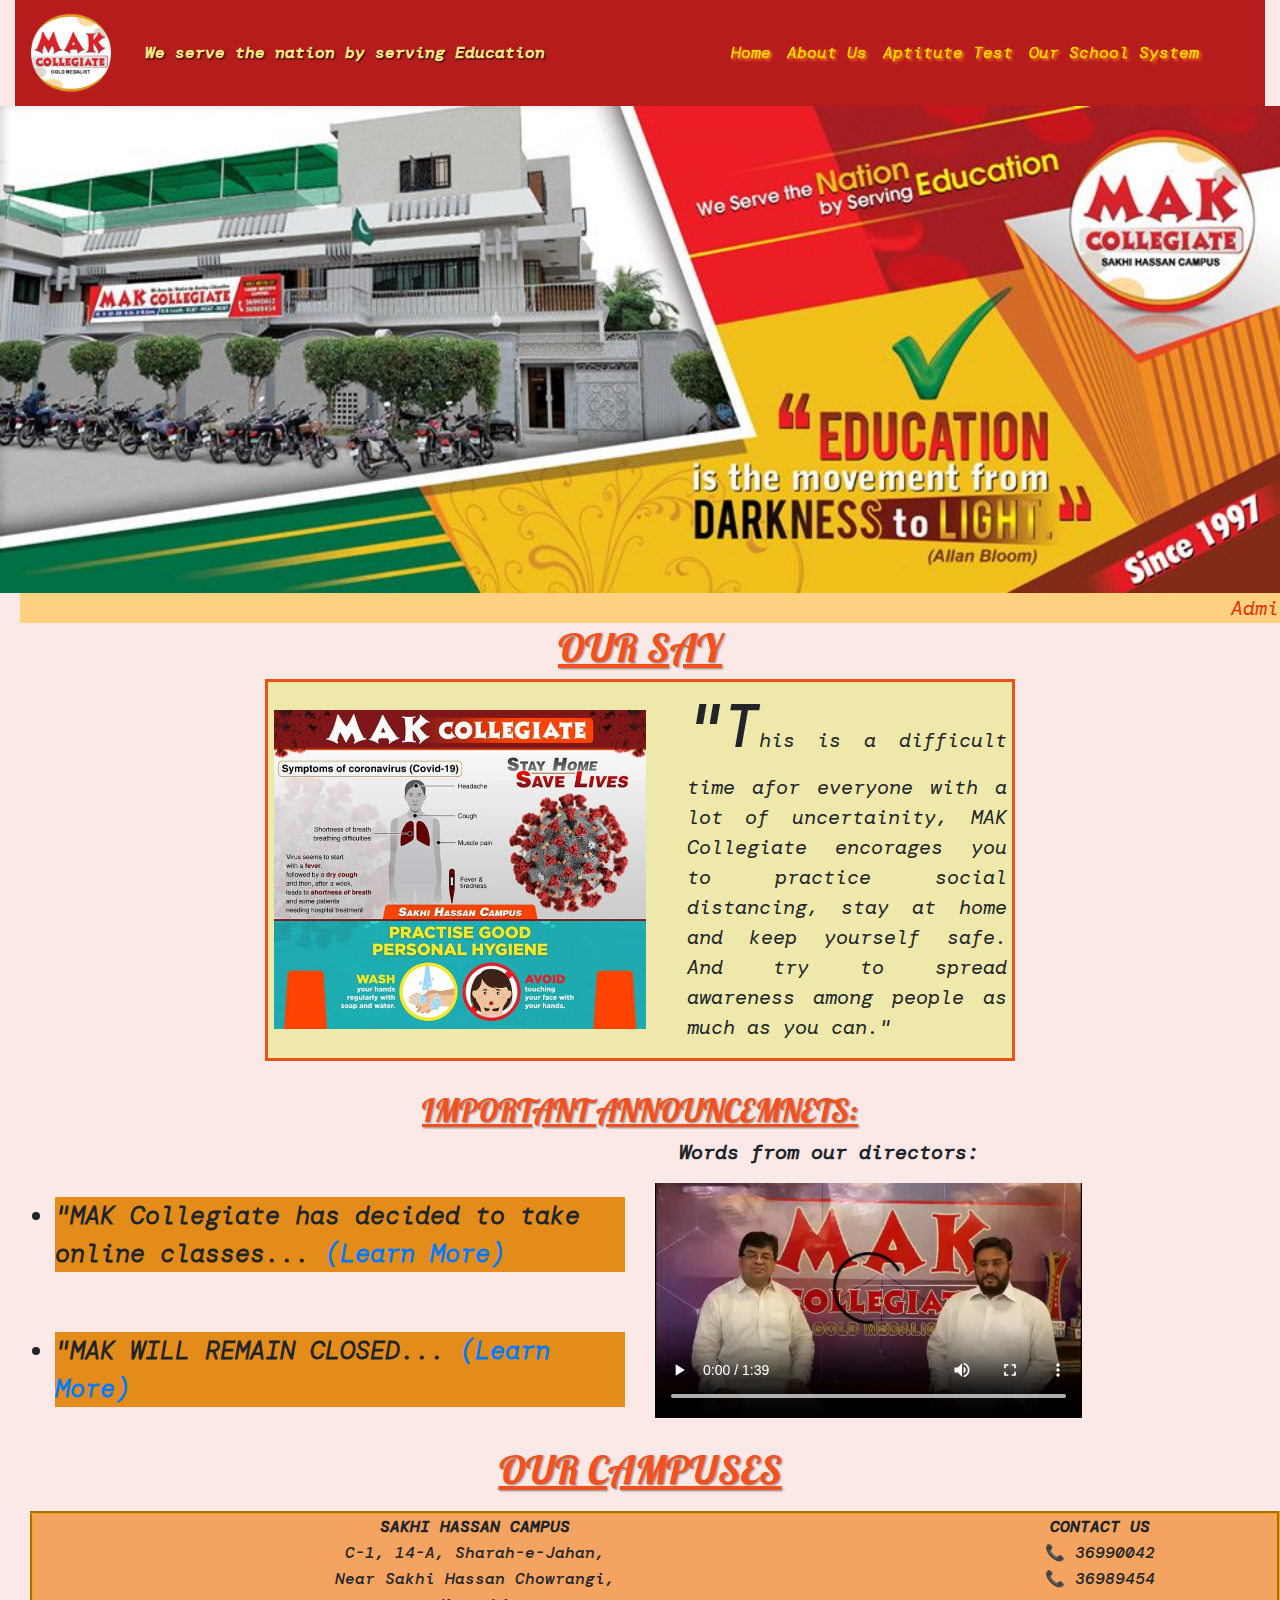
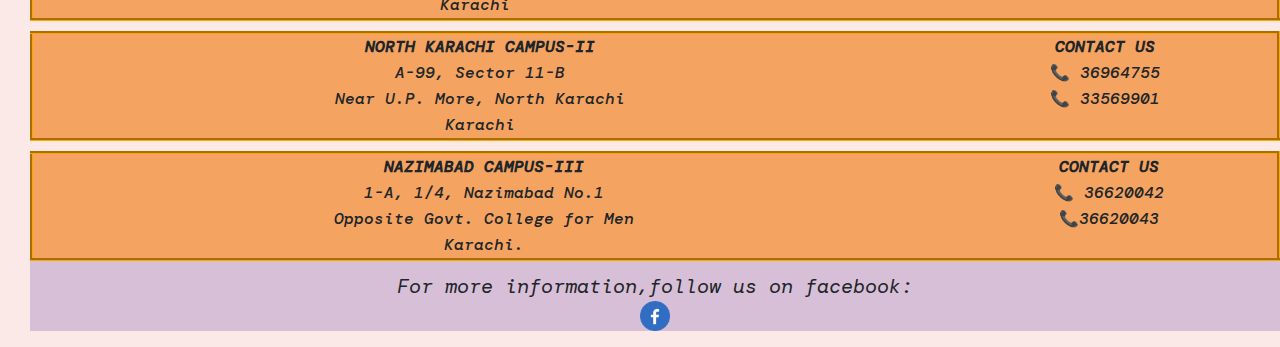
<file: index.html>
<!DOCTYPE html>
<html lang="en">

<head>
    <meta charset="UTF-8">
    <meta name="viewport" content="width=<device-width>, initial-scale=1.0">
    <title>Home Page</title>
    <link rel="stylesheet" href="bootstrap-4.4.1-dist/bootstrap-4.4.1-dist/css/bootstrap.min.css">
    <link rel="stylesheet" href="style.css">

</head>

<body>
    <div class="container-fluid">
        <div class="row">
            <div class="col">
               
                <nav class="navbar navbar-expand-lg navbar-light ">
                    <a class="navbar-brand" href="#"><img width="80" src="images/maklogo.png" alt=""></a>
                    <button class="navbar-toggler" type="button" data-toggle="collapse" data-target="#navbarText" 
                    aria-controls="navbarText" aria-expanded="false" aria-label="Toggle navigation">
                      <span class="navbar-toggler-icon"></span>
                    </button>
                    <div class="collapse navbar-collapse" id="navbarText">
                      
                      <span class="navbar-text">
                        &ensp; <b>We serve the nation by serving Education</b>
                      </span>
                  
                      <ul class="navbar-nav mr-auto"> &emsp;&emsp; &emsp;&emsp; &emsp;&emsp; &emsp;&emsp; &emsp;&emsp;
                        <li class="nav-item">
                          <a class="nav-link" href="index.html">Home</a>
                        </li>
                        <li class="nav-item">
                          <a class="nav-link" href="About.html">About Us</a>
                        </li>
                        <li class="nav-item">
                          <a class="nav-link" href="testprep.html">Aptitute Test</a>
                        </li>
                        <li class="nav-item">
                            <a class="nav-link" href="school.html">Our School System</a>
                          </li>
                      </ul>
                    </div>
                  </nav>
            </div>
        </div>
        <div id="header" class="row">
            <img width=100% src="images/header.jpg" alt="">
        </div>
    <div class="row marquee">
        <marquee>Admissions open for new batch of XI & XII in pre-enginnering, pre-medical, computer science and commerce groups</marquee>
    </div>
        <div id="say" class="row">
            <h1>OUR SAY</h1></div>
            <div id="oursay" class="row">
           <img src="images/takecare.jpg" alt="our say">
            <p><span id="large">"T</span>his is a difficult time afor everyone with a lot of uncertainity, MAK Collegiate
                encorages you to practice social distancing, stay at home and keep yourself safe. And try to spread
                awareness among people as much as you can." </p>

        </div>
 <div class="row"><h2>IMPORTANT ANNOUNCEMNETS:</h2></div>
        <div id="important" class="row">
            <div id="list" class="col">
            <ul>
            <li>"MAK Collegiate has decided to take online classes... <a href="classes.html">(Learn More)</a></li></ul>
            <ul><li>"MAK WILL REMAIN CLOSED... <a href="closed.html">(Learn More)</a></li>
            </ul>
            </div>
            <div id="video" class="col" >
                <p>&nbsp; <b> Words from our directors:</b></p>
                <video width=70% controls><source src="images/Facebook_Watch.mp4" type="video/mp4">Your browser does not support the video tag.</video>
                    
            </div>

        </div>
        <div id="campus" class="row">
            <h1>OUR CAMPUSES</h1></div><div class="row" id="table">
            <table>
                <tr>
                    <th>SAKHI HASSAN CAMPUS</th>
                    <th></th>
                    <th>CONTACT US</th>
                </tr>
                <tr>
                    <td>C-1, 14-A, Sharah-e-Jahan,</td>
                    <td></td>
                    <td><span>&#128222</span> 36990042</td>
                </tr>
                <tr>
                    <td>Near Sakhi Hassan Chowrangi,</td>
                    <td></td>
                    <td><span>&#128222</span> 36989454</td>
                </tr>
                <tr><td>Karachi</td></tr></table>
                <table >
                <tr><th>NORTH KARACHI CAMPUS-II</th>
                    <th></th>
                    <th>CONTACT US</th></tr>
                <tr><td>A-99, Sector 11-B</td>
                <td></td>
            <td><span>&#128222</span> 36964755</td></tr>
            <tr><td>Near U.P. More, North Karachi</td>
            <td></td>
        <td>&#128222 33569901</td></tr>
        <tr><td>Karachi</td></tr></table>
        <table>
        <tr><th>NAZIMABAD CAMPUS-III</th> <th></th>
            <th>CONTACT US</th></tr>
        <tr><td>1-A, 1/4, Nazimabad No.1</td>
        <td></td>
    <td><span>&#128222</span> 36620042</td></tr>
    <tr><td>Opposite Govt. College for Men</td>
    <td></td>
<td><span>&#128222</span>36620043</td></tr>
<tr><td>Karachi.</td></tr>
            </table></div>
            <div class="row" id="footer">
                <p>For more information,follow us on facebook:
                <a href="https://www.facebook.com/MAK.Collegiate.Sakhihassan.Campus/"><img width="30" src="images/fb.png" alt="fb icon"></a></p>
            </div>
     </div></div>
    </div>
    <script src="https://code.jquery.com/jquery-3.4.1.slim.min.js"
        integrity="sha384-J6qa4849blE2+poT4WnyKhv5vZF5SrPo0iEjwBvKU7imGFAV0wwj1yYfoRSJoZ+n"
        crossorigin="anonymous"></script>
    <script src="https://cdn.jsdelivr.net/npm/popper.js@1.16.0/dist/umd/popper.min.js"
        integrity="sha384-Q6E9RHvbIyZFJoft+2mJbHaEWldlvI9IOYy5n3zV9zzTtmI3UksdQRVvoxMfooAo"
        crossorigin="anonymous"></script>
    <script src="https://stackpath.bootstrapcdn.com/bootstrap/4.4.1/js/bootstrap.min.js"
        integrity="sha384-wfSDF2E50Y2D1uUdj0O3uMBJnjuUD4Ih7YwaYd1iqfktj0Uod8GCExl3Og8ifwB6"
        crossorigin="anonymous"></script>
</body>

</html>
</file>
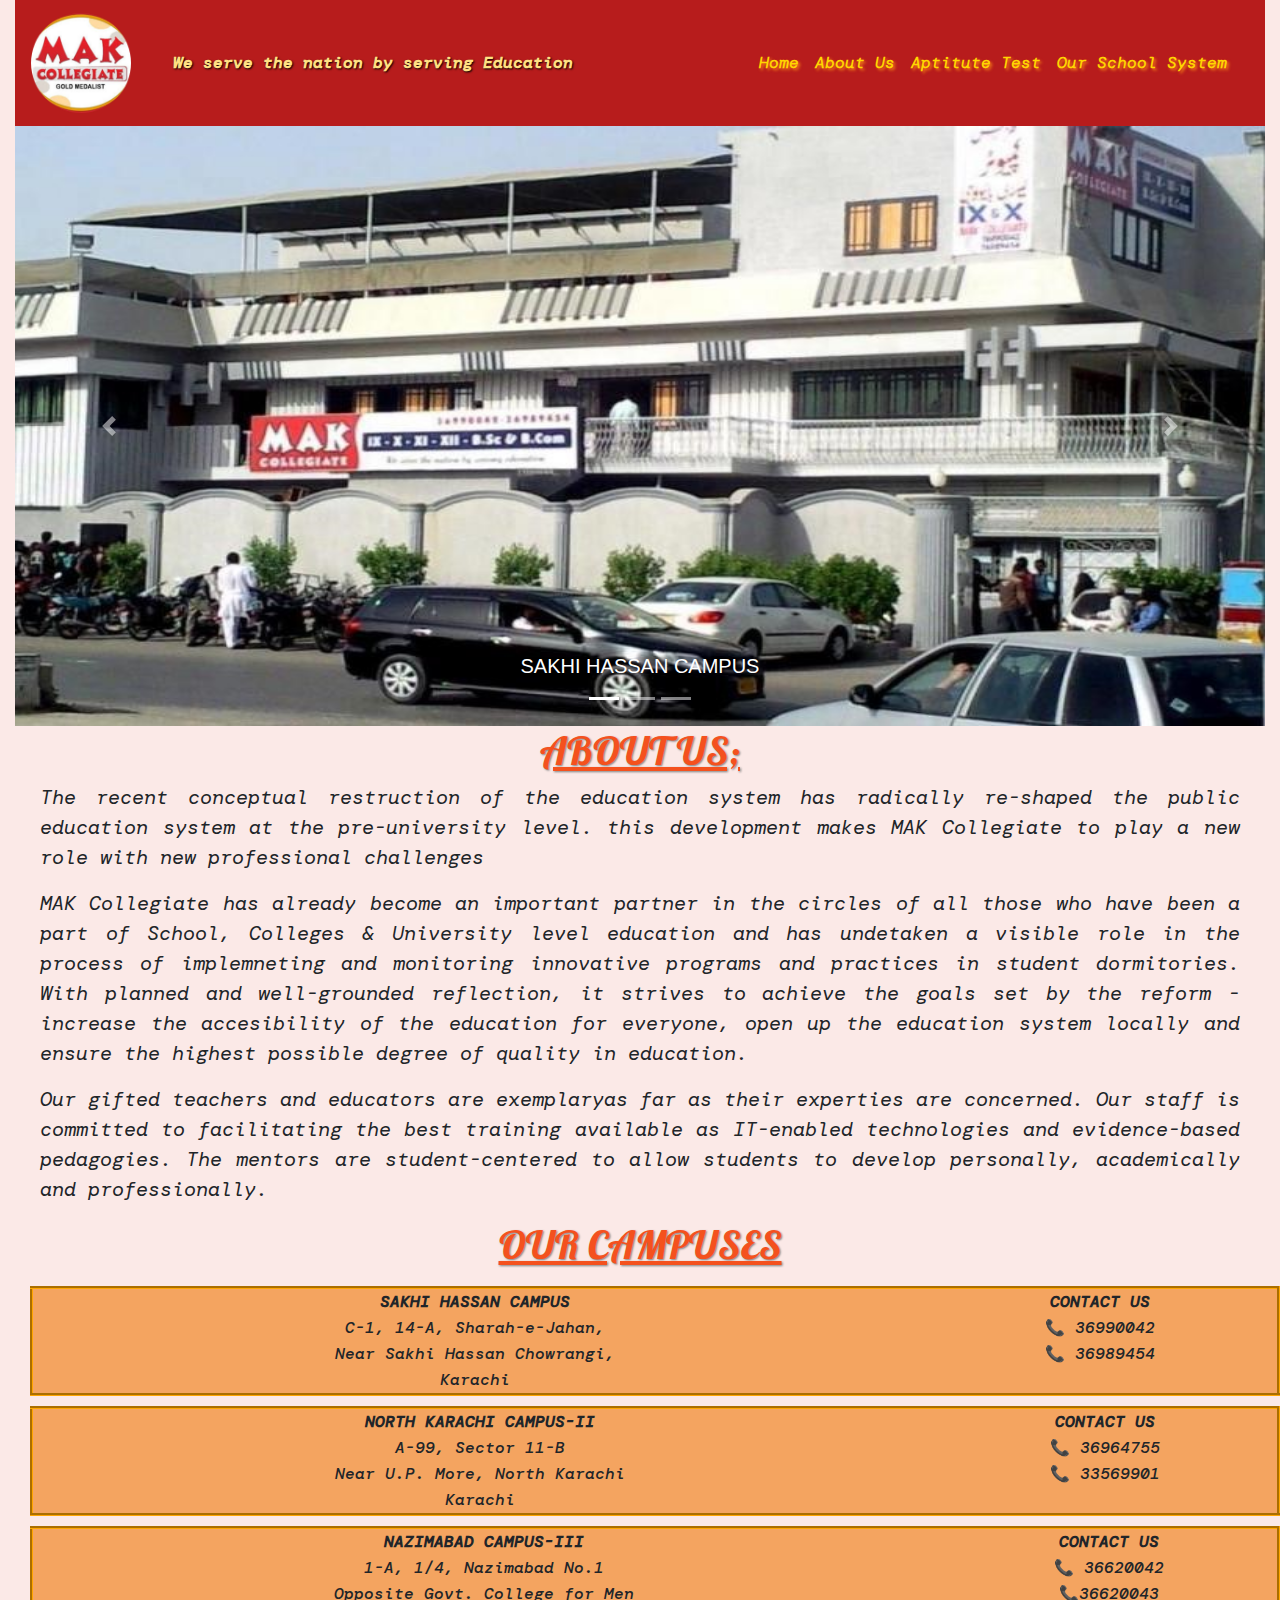
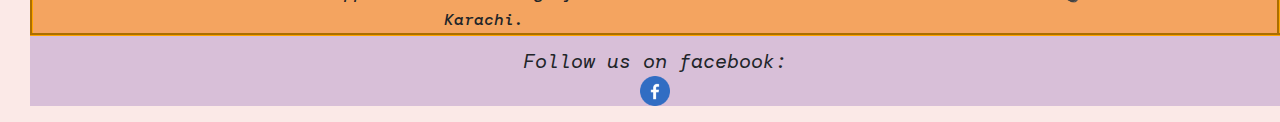
<file: About.html>
<!DOCTYPE html>
<html lang="en">
<head>
    <meta charset="UTF-8">
    <meta name="viewport" content="width=device-width, initial-scale=1.0">
    <title>About Us</title>
    <link rel="stylesheet" href="bootstrap-4.4.1-dist/bootstrap-4.4.1-dist/css/bootstrap.min.css
    ">
    <link rel="stylesheet" href="style.css">
</head>
<body>
    <div class="container-fluid">
        <div class="row">
               
                <div class="col" id="navbar">
                  <nav class="navbar navbar-expand-lg navbar-light " >
                    <a class="navbar-brand" href="#"><img width="100" src="images/maklogo.png" alt=""></a>
                    <button class="navbar-toggler" type="button" data-toggle="collapse" data-target="#navbarText" aria-controls="navbarText" aria-expanded="false" aria-label="Toggle navigation">
                      <span class="navbar-toggler-icon"></span>
                    </button>
                    <div class="collapse navbar-collapse" id="navbarText">
                      
                      <span class="navbar-text" >
                        &emsp; <b>We serve the nation by serving Education</b>
                      </span>
                  
                      <ul class="navbar-nav mr-auto"> &emsp;&emsp; &emsp;&emsp; &emsp;&emsp; &emsp;&emsp; &emsp;&emsp;
                        <li class="nav-item active">
                          <a class="nav-link" href="index.html">Home </a>
                        </li>
                        <li class="nav-item">
                          <a class="nav-link" href="About.html">About Us</a>
                        </li>
                        <li class="nav-item">
                          <a class="nav-link" href="testprep.html">Aptitute Test</a>
                        </li>
                        <li class="nav-item">
                            <a class="nav-link" href="school.html">Our School System</a>
                          </li>
                      </ul>
            </div></nav></div></div>
        <div id="carouselExampleCaptions" class="carousel slide" data-ride="carousel">
            <ol class="carousel-indicators">
              <li data-target="#carouselExampleCaptions" data-slide-to="0" class="active"></li>
              <li data-target="#carouselExampleCaptions" data-slide-to="1"></li>
              <li data-target="#carouselExampleCaptions" data-slide-to="2"></li>
            </ol>
            <div class="carousel-inner">
              <div class="carousel-item active">
                <img width="500" height="600" src="images/sakhihassan.jpg" class="d-block w-100" alt="campus">
                <div class="carousel-caption d-none d-md-block">
                  <h5>SAKHI HASSAN CAMPUS</h5>
                </div>
              </div>
              <div class="carousel-item">
                <img width="500" height="600" src="images/nazimabad.jpg" class="d-block w-100" alt="campus">
                <div class="carousel-caption d-none d-md-block">
                  <h5>North Nazimabad Campus</h5>
                </div>
              </div>
              <div class="carousel-item">
                <img width="500" height="600"src="images/north.jpg" class="d-block w-100" alt="campus">
                <div class="carousel-caption d-none d-md-block">
                  <h5>North Karachi Campus</h5>
                 
                </div>
              </div>
            </div>
            <a class="carousel-control-prev" href="#carouselExampleCaptions" role="button" data-slide="prev">
              <span class="carousel-control-prev-icon" aria-hidden="true"></span>
              <span class="sr-only">Previous</span>
            </a>
            <a class="carousel-control-next" href="#carouselExampleCaptions" role="button" data-slide="next">
              <span class="carousel-control-next-icon" aria-hidden="true"></span>
              <span class="sr-only">Next</span>
            </a>
          </div>
        <div id="about" class="row">
          <h1>ABOUT US;</h1>
            <p>The recent conceptual restruction of the education system has radically re-shaped the public education system 
                at the pre-university level. this development makes MAK Collegiate to play a new role with new professional challenges
            </p>
            <p>MAK Collegiate has already become an important partner in the circles of all those who have been a part of 
            School, Colleges & University level education and has undetaken a visible role in the process of implemneting and monitoring innovative 
            programs and practices in student dormitories. With planned and well-grounded reflection, it strives to achieve the goals set by the reform - increase the accesibility
            of the education for everyone, open up the education system locally and ensure the highest possible degree of quality in education.
           </p>
           <p>Our gifted teachers and educators are exemplaryas far as their experties are concerned. Our staff is committed to facilitating the best training available as
               IT-enabled technologies and evidence-based pedagogies. The mentors are student-centered to allow students to develop personally, academically and professionally. </p>
        </div>
        <div id="campus" class="row">
            <h1>OUR CAMPUSES</h1></div><div class="row" id="table">
            <table>
                <tr>
                    <th>SAKHI HASSAN CAMPUS</th>
                    <th></th>
                    <th>CONTACT US</th>
                </tr>
                <tr>
                    <td>C-1, 14-A, Sharah-e-Jahan,</td>
                    <td></td>
                    <td><span>&#128222</span> 36990042</td>
                </tr>
                <tr>
                    <td>Near Sakhi Hassan Chowrangi,</td>
                    <td></td>
                    <td><span>&#128222</span> 36989454</td>
                </tr>
                <tr><td>Karachi</td></tr></table>
                <table >
                <tr><th>NORTH KARACHI CAMPUS-II</th>
                    <th></th>
                    <th>CONTACT US</th></tr>
                <tr><td>A-99, Sector 11-B</td>
                <td></td>
            <td><span>&#128222</span> 36964755</td></tr>
            <tr><td>Near U.P. More, North Karachi</td>
            <td></td>
        <td>&#128222 33569901</td></tr>
        <tr><td>Karachi</td></tr></table>
        <table>
        <tr><th>NAZIMABAD CAMPUS-III</th> <th></th>
            <th>CONTACT US</th></tr>
        <tr><td>1-A, 1/4, Nazimabad No.1</td>
        <td></td>
    <td><span>&#128222</span> 36620042</td></tr>
    <tr><td>Opposite Govt. College for Men</td>
    <td></td>
<td><span>&#128222</span>36620043</td></tr>
<tr><td>Karachi.</td></tr>
            </table> </div>

            <div class="row" id="footer">
                <p>Follow us on facebook:
                <a href="https://www.facebook.com/MAK.Collegiate.Sakhihassan.Campus/"><img width="30" src="images/fb.png" alt="fb icon"></a></p>
            </div>
    </div>




    <script src="https://code.jquery.com/jquery-3.4.1.slim.min.js"
        integrity="sha384-J6qa4849blE2+poT4WnyKhv5vZF5SrPo0iEjwBvKU7imGFAV0wwj1yYfoRSJoZ+n"
        crossorigin="anonymous"></script>
    <script src="https://cdn.jsdelivr.net/npm/popper.js@1.16.0/dist/umd/popper.min.js"
        integrity="sha384-Q6E9RHvbIyZFJoft+2mJbHaEWldlvI9IOYy5n3zV9zzTtmI3UksdQRVvoxMfooAo"
        crossorigin="anonymous"></script>
    <script src="https://stackpath.bootstrapcdn.com/bootstrap/4.4.1/js/bootstrap.min.js"
        integrity="sha384-wfSDF2E50Y2D1uUdj0O3uMBJnjuUD4Ih7YwaYd1iqfktj0Uod8GCExl3Og8ifwB6"
        crossorigin="anonymous"></script>
</body>
</html>
</file>
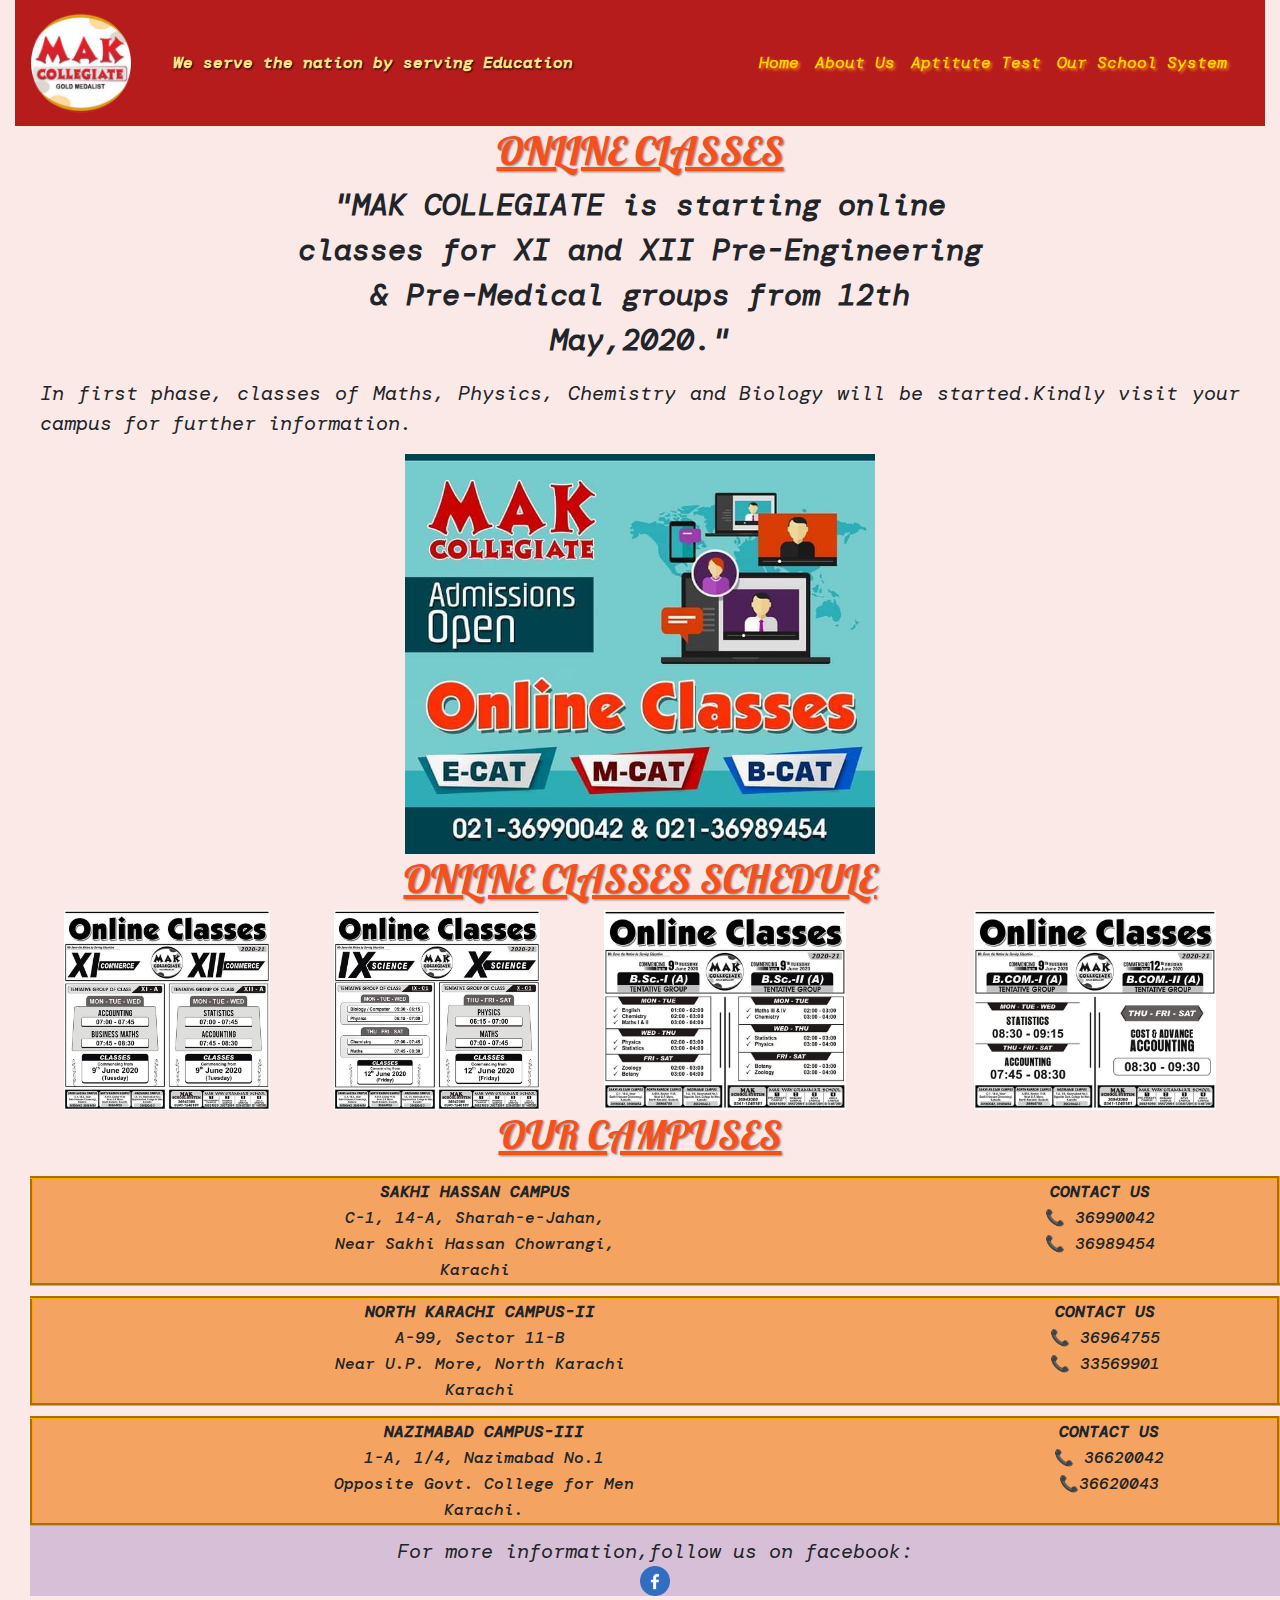
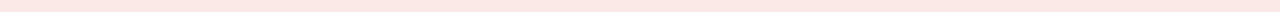
<file: classes.html>
<!DOCTYPE html>
<html lang="en">

<head>
    <meta charset="UTF-8">
    <meta name="viewport" content="width=device-width, initial-scale=1.0">
    <title>Notice</title>
    <link rel="stylesheet" href="style.css">
    <link rel="stylesheet" href="bootstrap-4.4.1-dist/bootstrap-4.4.1-dist/css/bootstrap.min.css">
</head>

<body>
    <div class="container-fluid">
    <div class="row">
        <div class="col">
           
            <nav class="navbar navbar-expand-lg navbar-light">
                <a class="navbar-brand" href="#"><img width="100" src="images/maklogo.png" alt=""></a>
                <button class="navbar-toggler" type="button" data-toggle="collapse" data-target="#navbarText" aria-controls="navbarText" aria-expanded="false" aria-label="Toggle navigation">
                  <span class="navbar-toggler-icon"></span>
                </button>
                <div class="collapse navbar-collapse" id="navbarText">
                  
                  <span class="navbar-text" >
                    &emsp; <b>We serve the nation by serving Education</b>
                  </span>
              
                  <ul class="navbar-nav mr-auto"> &emsp;&emsp; &emsp;&emsp; &emsp;&emsp; &emsp;&emsp; &emsp;&emsp;
                    <li class="nav-item active">
                      <a class="nav-link" href="index.html">Home</a>
                    </li>
                    <li class="nav-item">
                      <a class="nav-link" href="About.html">About Us</a>
                    </li>
                    <li class="nav-item">
                      <a class="nav-link" href="testprep.html">Aptitute Test</a>
                    </li>
                    <li class="nav-item">
                        <a class="nav-link" href="school.html">Our School System</a>
                      </li>
                  </ul>
                </div>
              </nav>
        </div>
    </div>
        <div id="heading" class="row">
            <h1>ONLINE CLASSES</h1></div>
            <div id="online" class="row">
            <p id="big">
                "<b>MAK COLLEGIATE </b> is starting online classes for XI and XII Pre-Engineering & Pre-Medical groups from 12th
                May,2020."</p>
                <p id="small"> In first phase, classes of Maths, Physics, Chemistry and Biology will be started.Kindly visit
                your campus for further information. </p>
            <img height="400" src="images/onlineclass.jpg" alt="classes">
        </div>
   <div class="row"><h1>ONLINE CLASSES SCHEDULE</h1></div>
    <div class="row"><a href="images/tt1.jpg"></a><img height="200" src="images/tt1.jpg" alt="timetable"></a>
    <a href="images/tt2.jpg"><img height="200" src="images/tt2.jpg" alt="timetable"></a>
    <a href="images/tt3.jpg"></a><img height="200" src="images/tt3.jpg" alt="timetable"></a>
    <a href="images/tt4.jpg"></a><img height="200" src="images/tt4.jpg" alt="timetable"></a></div>

    <div id="campus" class="row">
        <h1>OUR CAMPUSES</h1></div><div class="row" id="table">
        <table>
            <tr>
                <th>SAKHI HASSAN CAMPUS</th>
                <th></th>
                <th>CONTACT US</th>
            </tr>
            <tr>
                <td>C-1, 14-A, Sharah-e-Jahan,</td>
                <td></td>
                <td><span>&#128222</span> 36990042</td>
            </tr>
            <tr>
                <td>Near Sakhi Hassan Chowrangi,</td>
                <td></td>
                <td><span>&#128222</span> 36989454</td>
            </tr>
            <tr><td>Karachi</td></tr></table>
            <table >
            <tr><th>NORTH KARACHI CAMPUS-II</th>
                <th></th>
                <th>CONTACT US</th></tr>
            <tr><td>A-99, Sector 11-B</td>
            <td></td>
        <td><span>&#128222</span> 36964755</td></tr>
        <tr><td>Near U.P. More, North Karachi</td>
        <td></td>
    <td>&#128222 33569901</td></tr>
    <tr><td>Karachi</td></tr></table>
    <table>
    <tr><th>NAZIMABAD CAMPUS-III</th> <th></th>
        <th>CONTACT US</th></tr>
    <tr><td>1-A, 1/4, Nazimabad No.1</td>
    <td></td>
<td><span>&#128222</span> 36620042</td></tr>
<tr><td>Opposite Govt. College for Men</td>
<td></td>
<td><span>&#128222</span>36620043</td></tr>
<tr><td>Karachi.</td></tr>
        </table></div>
        <div class="row" id="footer">
            <p>For more information,follow us on facebook:
            <a href="https://www.facebook.com/MAK.Collegiate.Sakhihassan.Campus/"><img width="30" src="images/fb.png" alt="fb icon"></a></p>
        </div>
 </div></div>
</div>
<script src="https://code.jquery.com/jquery-3.4.1.slim.min.js"
    integrity="sha384-J6qa4849blE2+poT4WnyKhv5vZF5SrPo0iEjwBvKU7imGFAV0wwj1yYfoRSJoZ+n"
    crossorigin="anonymous"></script>
<script src="https://cdn.jsdelivr.net/npm/popper.js@1.16.0/dist/umd/popper.min.js"
    integrity="sha384-Q6E9RHvbIyZFJoft+2mJbHaEWldlvI9IOYy5n3zV9zzTtmI3UksdQRVvoxMfooAo"
    crossorigin="anonymous"></script>
<script src="https://stackpath.bootstrapcdn.com/bootstrap/4.4.1/js/bootstrap.min.js"
    integrity="sha384-wfSDF2E50Y2D1uUdj0O3uMBJnjuUD4Ih7YwaYd1iqfktj0Uod8GCExl3Og8ifwB6"
    crossorigin="anonymous"></script>
</body>


</html>
</file>
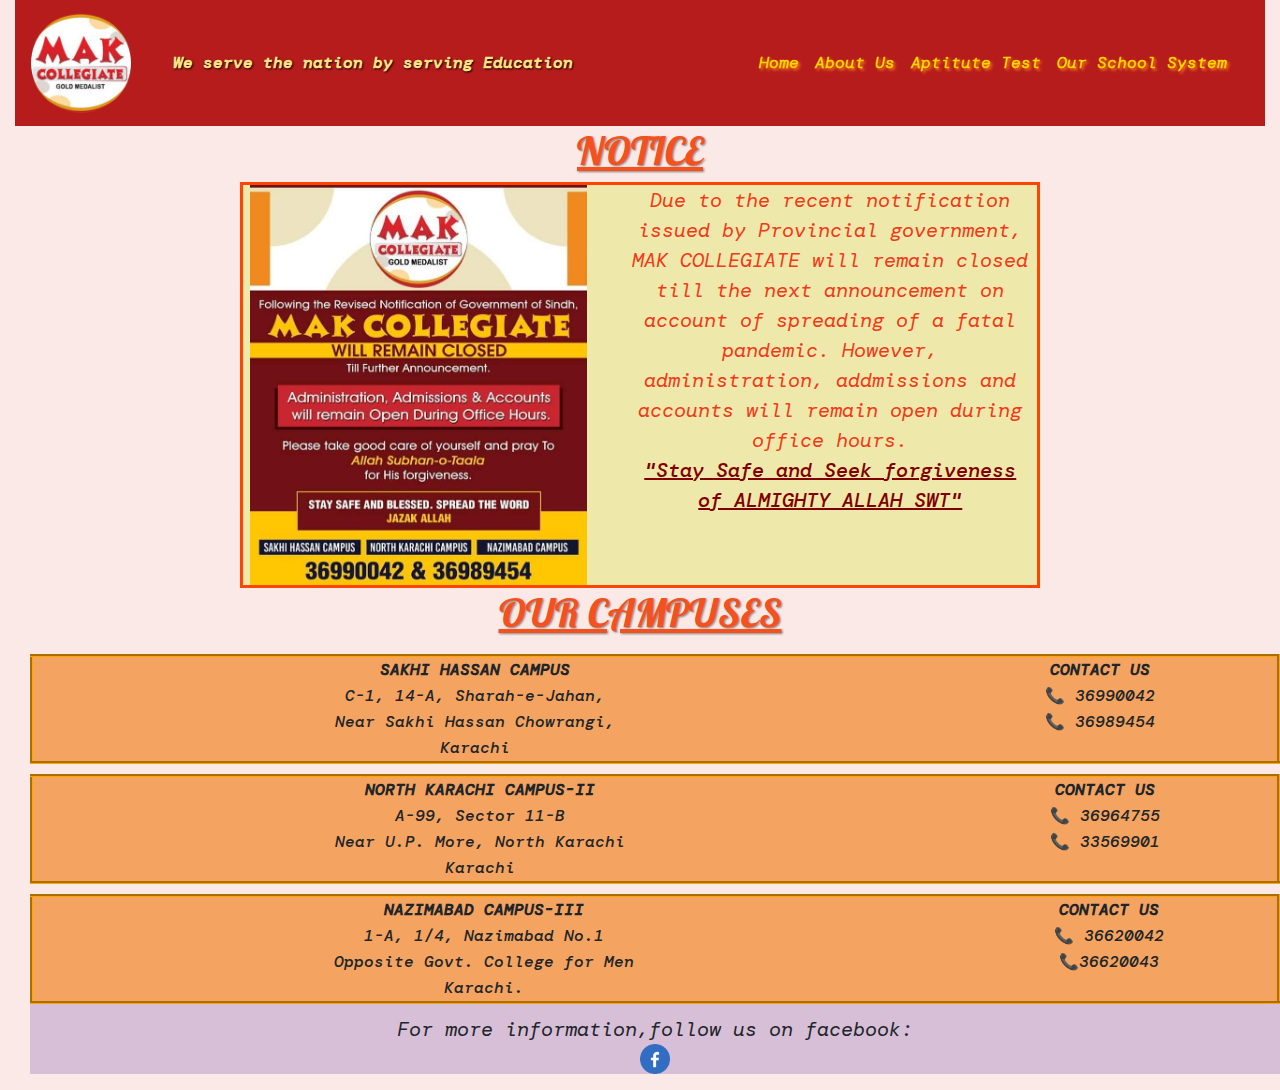
<file: closed.html>
<!DOCTYPE html>
<html lang="en">
<head>
    <meta charset="UTF-8">
    <meta name="viewport" content="width=device-width, initial-scale=1.0">
    <title>Notice</title>
    <link rel="stylesheet" href="style.css">
    <link rel="stylesheet" href="bootstrap-4.4.1-dist/bootstrap-4.4.1-dist/css/bootstrap.min.css">
</head>
<body>
    <div class="container-fluid">
        <div class="row">
            <div class="col">
               
                <nav class="navbar navbar-expand-lg navbar-light " >
                    <a class="navbar-brand" href="#"><img width="100" src="images/maklogo.png" alt=""></a>
                    <button class="navbar-toggler" type="button" data-toggle="collapse" data-target="#navbarText" aria-controls="navbarText" aria-expanded="false" aria-label="Toggle navigation">
                      <span class="navbar-toggler-icon"></span>
                    </button>
                    <div class="collapse navbar-collapse" id="navbarText">
                      
                      <span class="navbar-text" >
                        &emsp; <b>We serve the nation by serving Education</b>
                      </span>
                  
                      <ul class="navbar-nav mr-auto"> &emsp;&emsp; &emsp;&emsp; &emsp;&emsp; &emsp;&emsp; &emsp;&emsp;
                        <li class="nav-item active">
                          <a class="nav-link" href="index.html">Home</a>
                        </li>
                        <li class="nav-item">
                          <a class="nav-link" href="About.html">About Us</a>
                        </li>
                        <li class="nav-item">
                          <a class="nav-link" href="testprep.html">Aptitute Test</a>
                        </li>
                        <li class="nav-item">
                            <a class="nav-link" href="school.html">Our School System</a>
                          </li>
                      </ul>
                    </div>
                  </nav>
            </div>
        </div>
<div class="row" id="close">
    <h1>NOTICE</h1></div>
    <div class="row" id="closed">
       <div class="row"> <img  height="400" src="images/notice.jpg" alt="notice">
<p>Due to the recent notification issued by Provincial government, MAK COLLEGIATE will remain 
       closed till the next announcement on account of spreading of a fatal pandemic. However, administration, 
       addmissions and accounts will remain open during office hours.<br>
        <span id="safe">"Stay Safe and Seek forgiveness of ALMIGHTY ALLAH SWT"</span> </p></div>
       </div>
       <div id="campus" class="row">
        <h1>OUR CAMPUSES</h1></div><div class="row" id="table">
        <table>
            <tr>
                <th>SAKHI HASSAN CAMPUS</th>
                <th></th>
                <th>CONTACT US</th>
            </tr>
            <tr>
                <td>C-1, 14-A, Sharah-e-Jahan,</td>
                <td></td>
                <td><span>&#128222</span> 36990042</td>
            </tr>
            <tr>
                <td>Near Sakhi Hassan Chowrangi,</td>
                <td></td>
                <td><span>&#128222</span> 36989454</td>
            </tr>
            <tr><td>Karachi</td></tr></table>
            <table >
            <tr><th>NORTH KARACHI CAMPUS-II</th>
                <th></th>
                <th>CONTACT US</th></tr>
            <tr><td>A-99, Sector 11-B</td>
            <td></td>
        <td><span>&#128222</span> 36964755</td></tr>
        <tr><td>Near U.P. More, North Karachi</td>
        <td></td>
    <td>&#128222 33569901</td></tr>
    <tr><td>Karachi</td></tr></table>
    <table>
    <tr><th>NAZIMABAD CAMPUS-III</th> <th></th>
        <th>CONTACT US</th></tr>
    <tr><td>1-A, 1/4, Nazimabad No.1</td>
    <td></td>
<td><span>&#128222</span> 36620042</td></tr>
<tr><td>Opposite Govt. College for Men</td>
<td></td>
<td><span>&#128222</span>36620043</td></tr>
<tr><td>Karachi.</td></tr>
        </table></div>
            <div class="row" id="footer">
                <p>For more information,follow us on facebook:
                <a href="https://www.facebook.com/MAK.Collegiate.Sakhihassan.Campus/"><img width="30" src="images/fb.png" alt="fb icon"></a></p>
            </div>
     </div></div>
    </div>
    <script src="https://code.jquery.com/jquery-3.4.1.slim.min.js"
        integrity="sha384-J6qa4849blE2+poT4WnyKhv5vZF5SrPo0iEjwBvKU7imGFAV0wwj1yYfoRSJoZ+n"
        crossorigin="anonymous"></script>
    <script src="https://cdn.jsdelivr.net/npm/popper.js@1.16.0/dist/umd/popper.min.js"
        integrity="sha384-Q6E9RHvbIyZFJoft+2mJbHaEWldlvI9IOYy5n3zV9zzTtmI3UksdQRVvoxMfooAo"
        crossorigin="anonymous"></script>
    <script src="https://stackpath.bootstrapcdn.com/bootstrap/4.4.1/js/bootstrap.min.js"
        integrity="sha384-wfSDF2E50Y2D1uUdj0O3uMBJnjuUD4Ih7YwaYd1iqfktj0Uod8GCExl3Og8ifwB6"
        crossorigin="anonymous"></script>
</body>
</html>
</file>
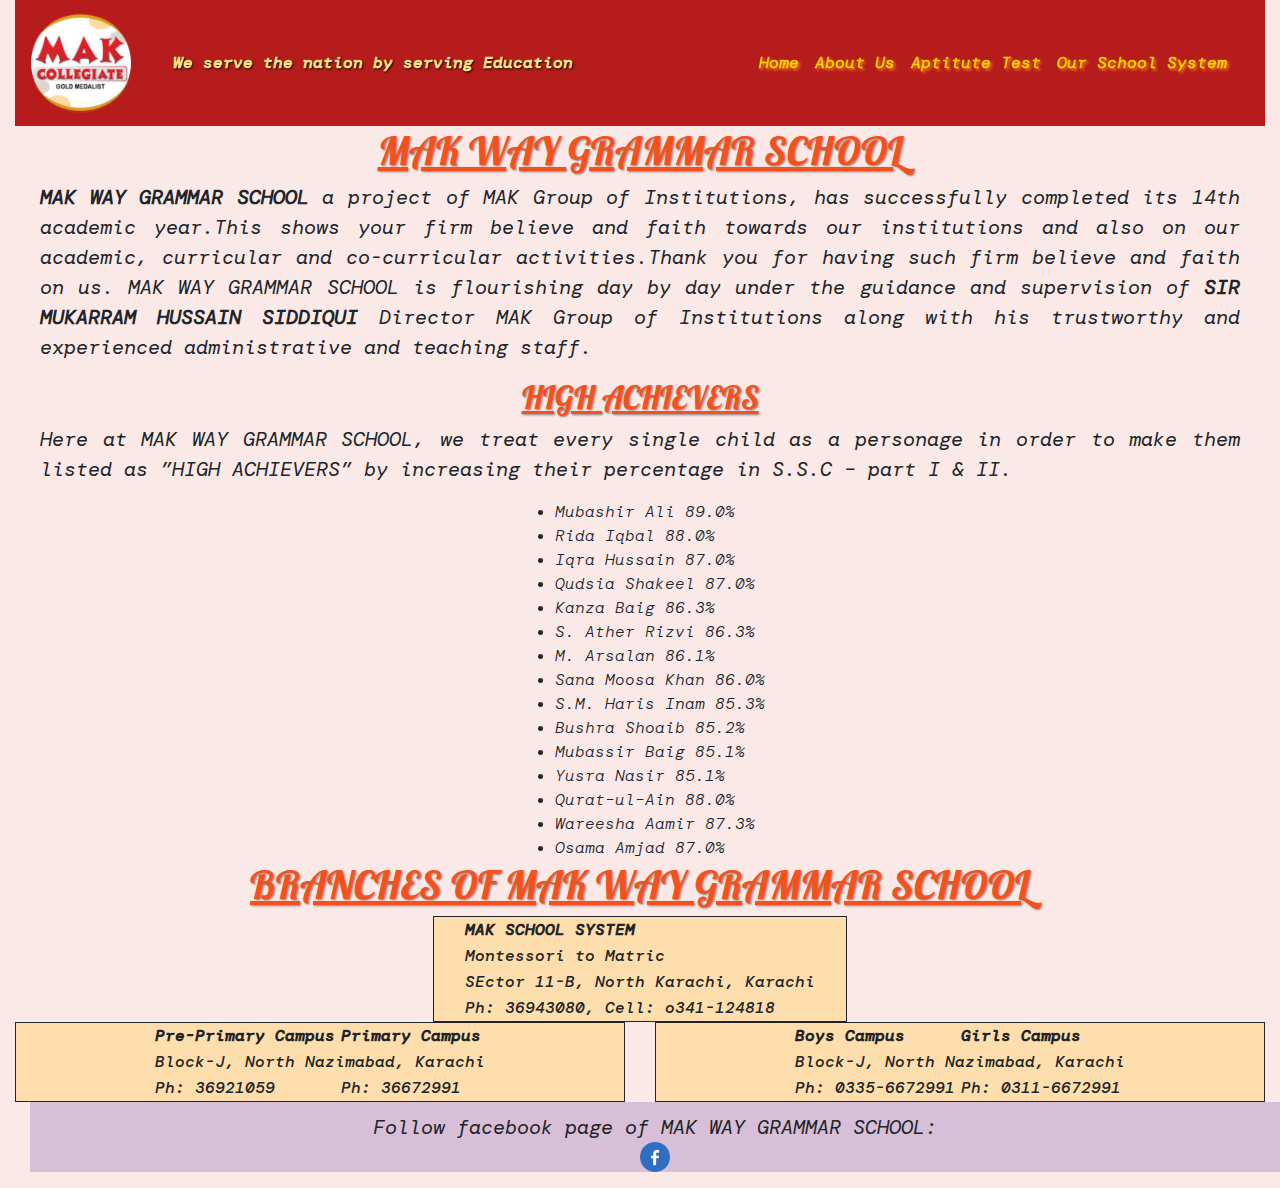
<file: school.html>
<!DOCTYPE html>
<html lang="en">
<head>
    <meta charset="UTF-8">
    <meta name="viewport" content="width=device-width, initial-scale=1.0">
    <title>School System</title>
    <link rel="stylesheet" href="bootstrap-4.4.1-dist/bootstrap-4.4.1-dist/css/bootstrap.min.css">
    <link rel="stylesheet" href="style.css">
</head>
<body>
        <div class="container-fluid">
            <div class="row">
                <div class="col">
                   
                    <nav class="navbar navbar-expand-lg navbar-light ">
                        <a class="navbar-brand" href="#"><img width="100" src="images/maklogo.png" alt=""></a>
                        <button class="navbar-toggler" type="button" data-toggle="collapse" data-target="#navbarText" aria-controls="navbarText" aria-expanded="false" aria-label="Toggle navigation">
                          <span class="navbar-toggler-icon"></span>
                        </button>
                        <div class="collapse navbar-collapse" id="navbarText">
                          
                          <span class="navbar-text" >
                            &emsp; <b>We serve the nation by serving Education</b>
                          </span>
                      
                          <ul class="navbar-nav mr-auto"> &emsp;&emsp; &emsp;&emsp; &emsp;&emsp; &emsp;&emsp; &emsp;&emsp;
                            <li class="nav-item">
                              <a class="nav-link" href="index.html">Home</a>
                            </li>
                            <li class="nav-item">
                              <a class="nav-link" href="About.html">About Us</a>
                            </li>
                            <li class="nav-item">
                              <a class="nav-link" href="testprep.html">Aptitute Test</a>
                            </li>
                            <li class="nav-item">
                                <a class="nav-link" href="school.html">Our School System</a>
                              </li>
                          </ul>
                        </div>
                      </nav>
                </div>
            </div>
          
            <div class="row">
              <h1>MAK WAY GRAMMAR SCHOOL</h1>
              <p><b>
                MAK WAY GRAMMAR SCHOOL </b>
                a project of MAK Group of Institutions, has successfully completed its 14th academic year.This shows your firm believe and faith
                towards our institutions and also on our
                academic, curricular and co-curricular activities.Thank you for 
                having such firm believe and faith on us.
                MAK WAY GRAMMAR SCHOOL
                is flourishing day by day
                under the guidance and supervision of
                
                <b>SIR MUKARRAM HUSSAIN SIDDIQUI</b>
                Director MAK Group of Institutions
                
                along with his trustworthy and experienced
                administrative and teaching staff.</p>
               
                  
                  <h2>HIGH ACHIEVERS</h2>
                  <p>Here at
                    MAK WAY GRAMMAR SCHOOL,
                    we treat every single child as a personage
                    in order to make them listed as
                    ”HIGH ACHIEVERS”
                    by increasing their percentage
                    in S.S.C – part I & II.</p>
                  <ul style="display: block;
                  margin: auto;">
                  <li>Mubashir Ali 89.0%</li>
                  <li>Rida Iqbal 88.0%</li>
                  <li>Iqra Hussain 87.0%</li>
                  <li> Qudsia Shakeel 87.0%</li>
                  <li> Kanza Baig 86.3% </li>
                  <li> S. Ather Rizvi 86.3%</li>
                  <li> M. Arsalan 86.1%</li>
                  <li>Sana Moosa Khan 86.0%</li>
                  <li> S.M. Haris Inam 85.3%</li>
                  <li>Bushra Shoaib 85.2%</li>
                  <li> Mubassir Baig 85.1%</li>
                  <li> Yusra Nasir 85.1%</li>
                  <li> Qurat–ul–Ain 88.0%</li>
                  <li> Wareesha Aamir 87.3%</li>
                  <li>Osama Amjad 87.0%</li>
                </ul>
            </div>
            <div class="row">
                  <h1>BRANCHES OF MAK WAY GRAMMAR SCHOOL</h1></div>

                <div class="row branch  ">
                  <table>
                      <tr><th>MAK SCHOOL SYSTEM</th></tr>
                      <tr><td>Montessori to Matric</td>
                      <tr><td>SEctor 11-B, North Karachi, Karachi</td></tr>
                  <tr><td>Ph: 36943080, Cell: o341-124818</td></tr>
                  </table>
              </div>
              <div class="row">
                    <div class="col system">
                    <table >
                        <tr><th>Pre-Primary Campus</th>
                            <th>Primary Campus</th>
                        </tr>
                        <tr><td colspan="2">Block-J, North Nazimabad, Karachi</td></tr>
                    <tr><td>Ph: 36921059</td>
                    <td>Ph: 36672991</td></tr>
                    </table></div>
                <div class="col system">
                    <table >
                        <tr><th>Boys Campus</th>
                            <th>Girls Campus</th>
                        </tr>
                        <tr><td colspan="2">Block-J, North Nazimabad, Karachi</td></tr>
                    <tr><td>Ph: 0335-6672991</td>
                    <td>Ph: 0311-6672991</td></tr>
                    </table>
                </div>
              </div>
            <div class="row" id="footer">
              <p>Follow facebook page of MAK WAY GRAMMAR SCHOOL:
              <a href="https://www.facebook.com/mwgsprimaryandsecondarycampus"><img width="30" src="images/fb.png" alt="fb icon"></a></p>
          </div>
  </div>
  <script src="https://code.jquery.com/jquery-3.4.1.slim.min.js"
      integrity="sha384-J6qa4849blE2+poT4WnyKhv5vZF5SrPo0iEjwBvKU7imGFAV0wwj1yYfoRSJoZ+n"
      crossorigin="anonymous"></script>
  <script src="https://cdn.jsdelivr.net/npm/popper.js@1.16.0/dist/umd/popper.min.js"
      integrity="sha384-Q6E9RHvbIyZFJoft+2mJbHaEWldlvI9IOYy5n3zV9zzTtmI3UksdQRVvoxMfooAo"
      crossorigin="anonymous"></script>
  <script src="https://stackpath.bootstrapcdn.com/bootstrap/4.4.1/js/bootstrap.min.js"
      integrity="sha384-wfSDF2E50Y2D1uUdj0O3uMBJnjuUD4Ih7YwaYd1iqfktj0Uod8GCExl3Og8ifwB6"
      crossorigin="anonymous"></script>
</body>
</html>
</file>
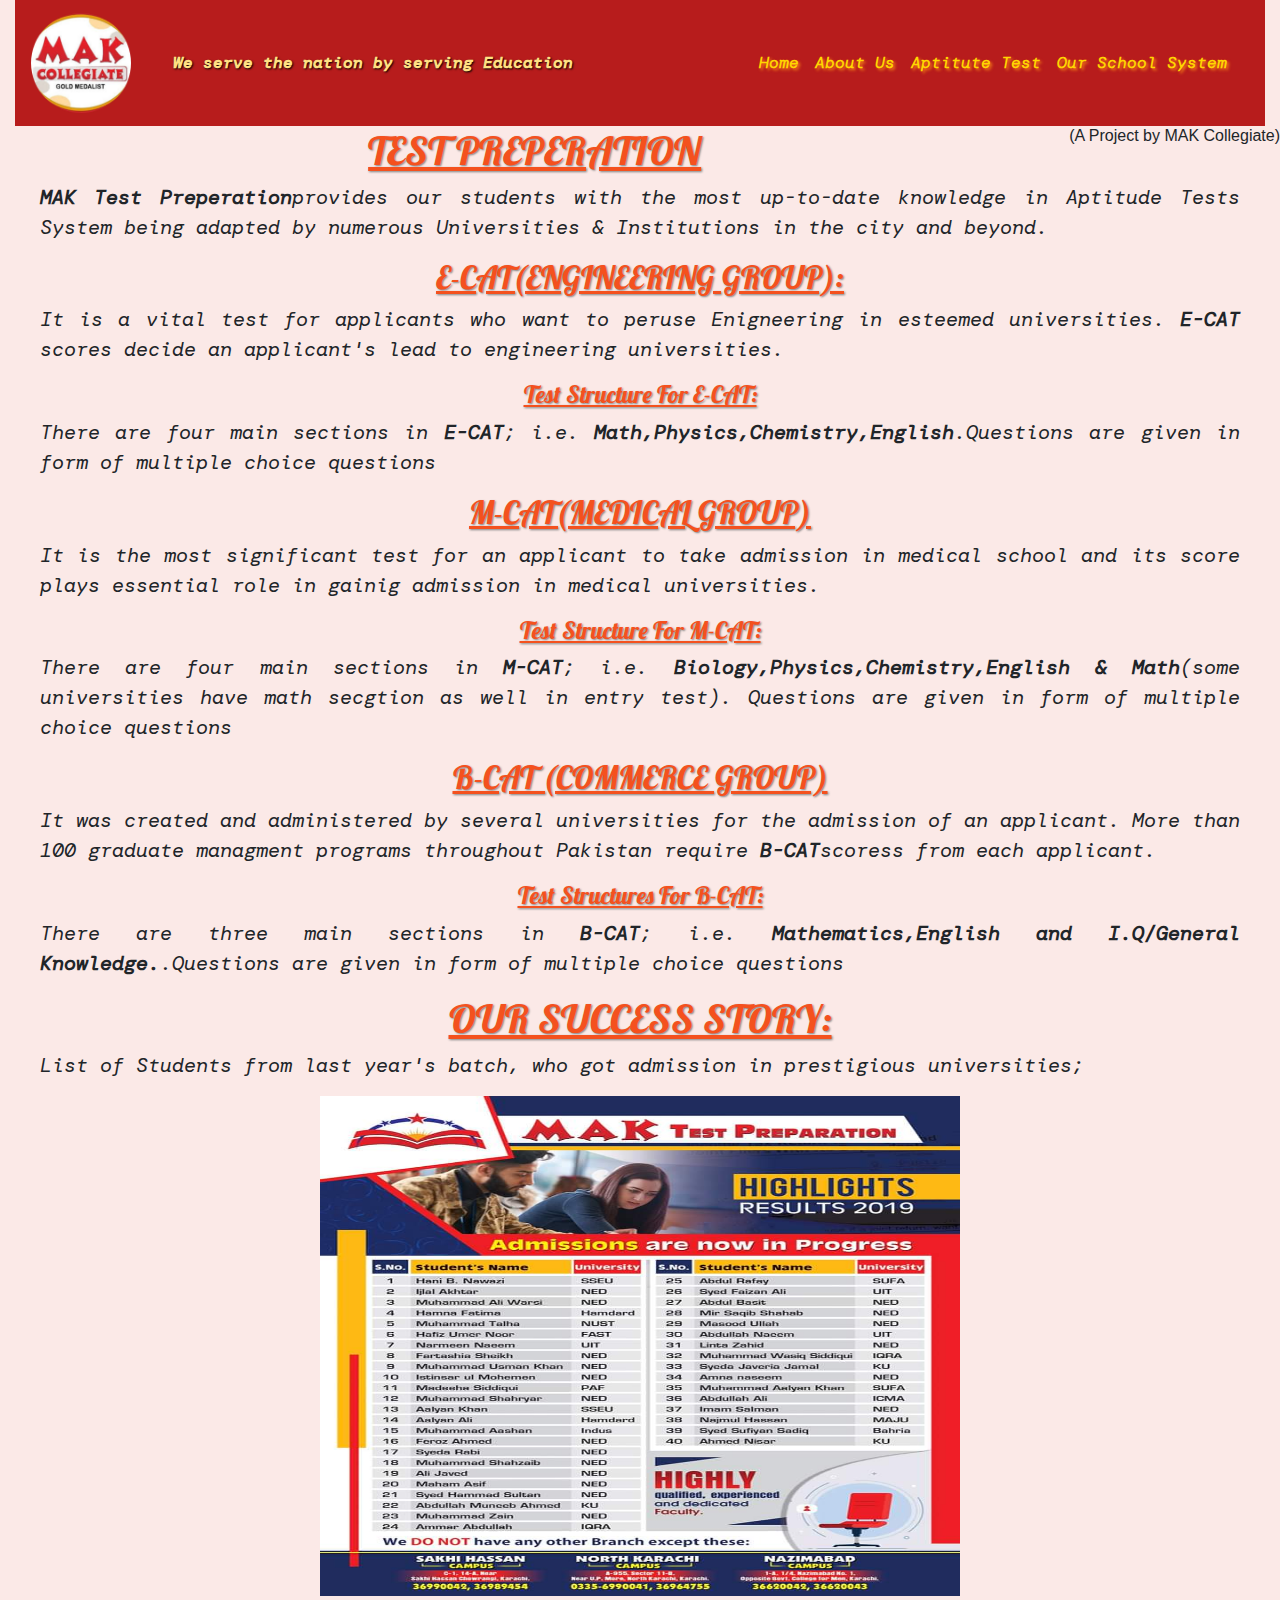
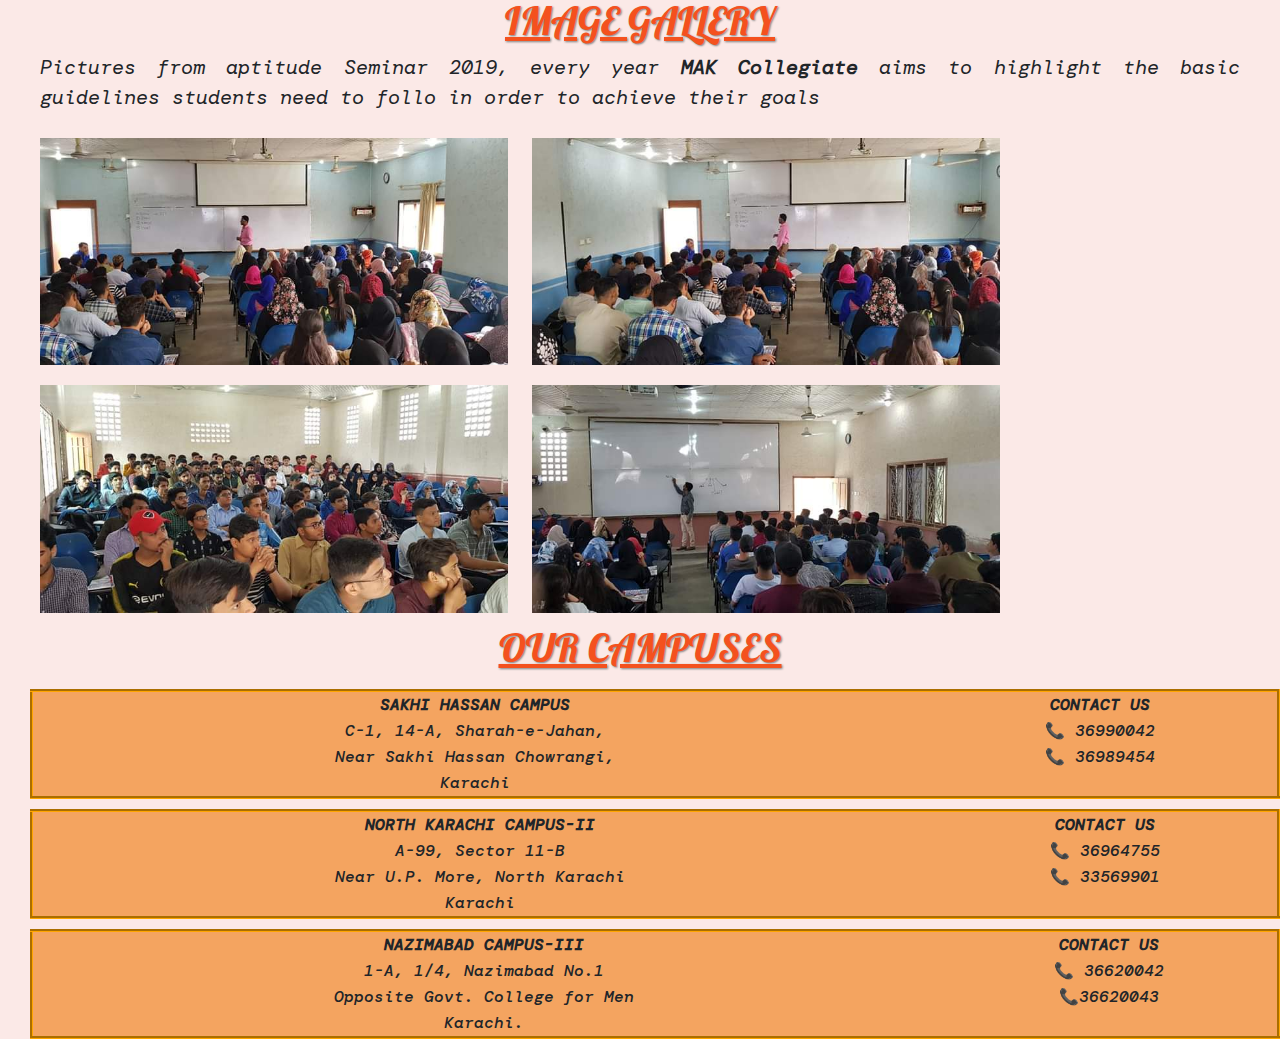
<file: testprep.html>
<!DOCTYPE html>
<html lang="en">
<head>
    <meta charset="UTF-8">
    <meta name="viewport" content="width=device-width, initial-scale=1.0">
    <title>Aptitude Test</title>
    <link rel="stylesheet" href="style.css">
    <link rel="stylesheet" href="bootstrap-4.4.1-dist/bootstrap-4.4.1-dist/css/bootstrap.min.css">

</head>
<body>
    <div class="container-fluid">
        <div class="row">
               
                <div class="col" id="navbar">
                  <nav class="navbar navbar-expand-lg navbar-light " >
                    <a class="navbar-brand" href="#"><img width="100" src="images/maklogo.png" alt=""></a>
                    <button class="navbar-toggler" type="button" data-toggle="collapse" data-target="#navbarText" aria-controls="navbarText" aria-expanded="false" aria-label="Toggle navigation">
                      <span class="navbar-toggler-icon"></span>
                    </button>
                    <div class="collapse navbar-collapse" id="navbarText">
                      
                      <span class="navbar-text">
                        &emsp; <b>We serve the nation by serving Education</b>
                      </span>
                  
                      <ul class="navbar-nav mr-auto"> &emsp;&emsp; &emsp;&emsp; &emsp;&emsp; &emsp;&emsp; &emsp;&emsp;
                        <li class="nav-item active">
                          <a class="nav-link" href="index.html">Home</a>
                        </li>
                        <li class="nav-item">
                          <a class="nav-link" href="About.html">About Us</a>
                        </li>
                        <li class="nav-item">
                          <a class="nav-link" href="testprep.html">Aptitute Test</a>
                        </li>
                        <li class="nav-item">
                            <a class="nav-link" href="school.html">Our School System</a>
                          </li>
                      </ul>
                    </div>
                  </nav>
            </div>
        </div>
<div class="row test">
        <h1>TEST PREPERATION</h1><h6>(A Project by MAK Collegiate)</h6>
        <p><b>MAK Test Preperation</b>provides our students with the most up-to-date knowledge in Aptitude  Tests System being
        adapted by numerous Universities & Institutions in the city and beyond.</p>
        <h2>E-CAT(ENGINEERING GROUP):</h2>
        <p>It is a vital test for applicants who want to peruse Enigneering in esteemed universities. <b>E-CAT </b>scores decide an applicant's lead
      to engineering universities.</p>
      <h4>Test Structure For E-CAT:</h4>
      <p>There are four main sections in <b>E-CAT</b>; i.e. <b>Math,Physics,Chemistry,English</b>.Questions are given in
         form of multiple choice questions</p>
         <h2>M-CAT(MEDICAL GROUP)</h2>
         <p>It is the most significant test for an applicant to take admission in medical school and its score plays
            essential role in gainig admission in medical universities.</p>
            <h4>Test Structure For M-CAT:</h4>
            <p>There are four main sections in <b>M-CAT</b>; i.e. <b>Biology,Physics,Chemistry,English & Math</b>(some universities have math secgtion as well in entry test).
              Questions are given in
               form of multiple choice questions</p>
               <h2>B-CAT (COMMERCE GROUP)</h2>
               <p>It was created and administered by several universities for the admission of an applicant. More than 100 graduate managment programs throughout Pakistan require <b>B-CAT</b>scoress from each applicant.
              </p>
              <h4>Test Structures For B-CAT:</h4>
              <p>There are three main sections in <b>B-CAT</b>; i.e. <b>Mathematics,English and I.Q/General Knowledge.</b>.Questions are given in
                 form of multiple choice questions</p>
</div>
<div class="row">
  <h1>OUR SUCCESS STORY:</h1>
  <p>List of Students from last year's batch, who got admission in prestigious universities;</p>
  <img width="50%"  height="500" src="images/list.jpg" alt="list">
</div>
<div class="row gallery">
  <h1>IMAGE GALLERY</h1>
  <p>Pictures from aptitude Seminar 2019, every year <b>MAK Collegiate</b> aims to highlight the basic guidelines students need to follo
  in order to achieve their goals</p></div>
  <div class="col imageContainer">
    <a href="images/seminar1.jpg"><img width="40%" src="images/seminar1.jpg" alt="timetable"></a>
    <a href="images/seminar2.jpg"><img width="40%"src="images/seminar2.jpg" alt="timetable"></a>
   <a href="images/seminar3.jpg"><img width="40%" src="images/seminar3.jpg" alt="timetable"></a>
    <a href="images/seminar4.jpg"><img width="40%" src="images/seminar4.jpg" alt="timetable"></a>
  </div>

        <div id="campus" class="row">
          <h1>OUR CAMPUSES</h1></div><div class="row" id="table">
          <table>
              <tr>
                  <th>SAKHI HASSAN CAMPUS</th>
                  <th></th>
                  <th>CONTACT US</th>
              </tr>
              <tr>
                  <td>C-1, 14-A, Sharah-e-Jahan,</td>
                  <td></td>
                  <td><span>&#128222</span> 36990042</td>
              </tr>
              <tr>
                  <td>Near Sakhi Hassan Chowrangi,</td>
                  <td></td>
                  <td><span>&#128222</span> 36989454</td>
              </tr>
              <tr><td>Karachi</td></tr></table>
              <table >
              <tr><th>NORTH KARACHI CAMPUS-II</th>
                  <th></th>
                  <th>CONTACT US</th></tr>
              <tr><td>A-99, Sector 11-B</td>
              <td></td>
          <td><span>&#128222</span> 36964755</td></tr>
          <tr><td>Near U.P. More, North Karachi</td>
          <td></td>
      <td>&#128222 33569901</td></tr>
      <tr><td>Karachi</td></tr></table>
      <table>
      <tr><th>NAZIMABAD CAMPUS-III</th> <th></th>
          <th>CONTACT US</th></tr>
      <tr><td>1-A, 1/4, Nazimabad No.1</td>
      <td></td>
  <td><span>&#128222</span> 36620042</td></tr>
  <tr><td>Opposite Govt. College for Men</td>
  <td></td>
<td><span>&#128222</span>36620043</td></tr>
<tr><td>Karachi.</td></tr>
          </table></div>
    </div>
    <script src="https://code.jquery.com/jquery-3.4.1.slim.min.js"
        integrity="sha384-J6qa4849blE2+poT4WnyKhv5vZF5SrPo0iEjwBvKU7imGFAV0wwj1yYfoRSJoZ+n"
        crossorigin="anonymous"></script>
    <script src="https://cdn.jsdelivr.net/npm/popper.js@1.16.0/dist/umd/popper.min.js"
        integrity="sha384-Q6E9RHvbIyZFJoft+2mJbHaEWldlvI9IOYy5n3zV9zzTtmI3UksdQRVvoxMfooAo"
        crossorigin="anonymous"></script>
    <script src="https://stackpath.bootstrapcdn.com/bootstrap/4.4.1/js/bootstrap.min.js"
        integrity="sha384-wfSDF2E50Y2D1uUdj0O3uMBJnjuUD4Ih7YwaYd1iqfktj0Uod8GCExl3Og8ifwB6"
        crossorigin="anonymous"></script>
</body>
</html>
</file>
<file: style.css>
@font-face{
    font-family: "Lobester-Regular"; src:url(Lobster-Regular.ttf);
}
@font-face{
    font-family: "DM-MONO"; src: url(DM_Mono/DMMono-Italic.ttf);
}
@font-face{
    font-family: "DMmono"; src: url(DM_Mono/DMMono-MediumItalic.ttf);
}
@font-face{
    font-family: DM_Mono; src: url(DM_Mono/DMMono-LightItalic.ttf);
}
.container-fluid{
    background-color: rgb(251, 233, 231) !important;
}
h1, h2, h4{
    font-family: Lobester-Regular;
    display: block !important ;
    margin-left: auto;
    margin-right: auto;
    text-decoration: underline;
    color:rgb(244, 81, 30);
    text-shadow: 1px 1px 2px gray;
}
.navbar-nav li a{
color: rgb(255, 214, 0) !important;
font-weight: bold !important;
text-shadow: 2px 2px 3px rgb(245, 127, 23)!important;
}
.navbar-text{
    color: rgb(255, 224, 130) !important ;
    font-size: 16px;
    text-shadow: 1px 1px 2px black;
}
img{
    display: block;
    margin-left: auto;
    margin-right: auto;
}
li {
    font-family: DM_Mono;
}
button {
    font-family: DM-MONO;
}
p{
    font-family: DM-MONO;
    display: block !important;
    margin-left: auto;
    margin-right: auto;
    text-align: justify;
    font-size: 20px;
    width: 1200px;
}
span{
    font-family: DMmono;
}
table{
    font-family: DMmono;
}
#logo{
   float: left;
}

#header img{
    display: block;
    margin-left: auto;
    margin-right: auto;
    
}
.navbar{
    background-color: rgb(183, 28, 28);
}

.marquee marquee{
    width: 100%;
    height: 30px;
    font-size: 20px;
    font-family: DM-MONO;
    background-color: rgb(255, 209, 128);
    margin-left:20px;
    color: rgb(221, 44, 0);
}

#oursay #large{
    font-size: 60px;
}


#important li{
 font-size:25px;
 font-weight: bolder;
 margin-top: 60px;
 background-color:rgb(228, 140, 26);
 width: auto;
 
}
#important #video{
    float: left !important;
    margin-bottom: 20px;
    width: 400px;

}


#oursay{
    border-style: solid;
    border-color: rgb(233, 81, 25);
    background-color: palegoldenrod;
    margin-left: auto;
    margin-right: auto;
    display: flex;
    justify-content: center;
    align-items: center;
    margin-bottom: 30px;
    width: 60%;
}
#oursay img{
    width: 50%;
    display: inline-block;
}
#oursay p{
    display: inline-block;
    width: 350px;
    padding-left: 30px;

}

#table table{
    width:1300px;
   margin-left: 30px;
   text-align: center;
   border-style: groove;
   border-color: orange;
   margin-top: 10px;
   background-color: sandybrown;

}
#footer p {
   text-align: center;
    padding-top: 10px;
    font-size: 20px;
    background-color: thistle;
    margin-left: 30px;
    width: 100%;
}

#footer a:hover{
    cursor: pointer;
}
#online #big{
    font-size: 30px;
    font-weight: bolder;
    text-align: center;
    display: block; 
    width: 700px;
    margin-left: auto;
    margin-right: auto;}


#online img{
    display: block;
    margin-left: auto;
    margin-right: auto;

}

#closed{
    background-color: palegoldenrod;
    color: rgb(241, 58, 25);
   border: solid;
   border-color: orangered;
   display: block;
   margin-left: auto;
   margin-right: auto;
   max-width: 800px;
}
#closed p{
    float: left;
    max-width: 400px;
    text-align: center;
}
#closed img{
    max-width: 400px;
}

#safe{
    text-decoration: underline;
    font-size: 20px;
  align-content: center;
  color: maroon;
}

 .imageContainer img{
      display:inline-block !important;
margin-left: auto;
margin-right: auto;
padding: 10px;
  }
.branch table {
border: 1px solid;
padding-left: 30px;
padding-right: 30px;
display: block;
margin: auto;
background-color: navajowhite;
}
.system table{
display: flex;
flex-direction: row;
justify-content: space-around;
border: 1px solid;
background-color: navajowhite
}
.navbar-nav a:hover{
    color: black !important;
}

@media only screen and (max-width:768){
    #important #video{
        clear: both; width: 400px;
    }
}
</file>
